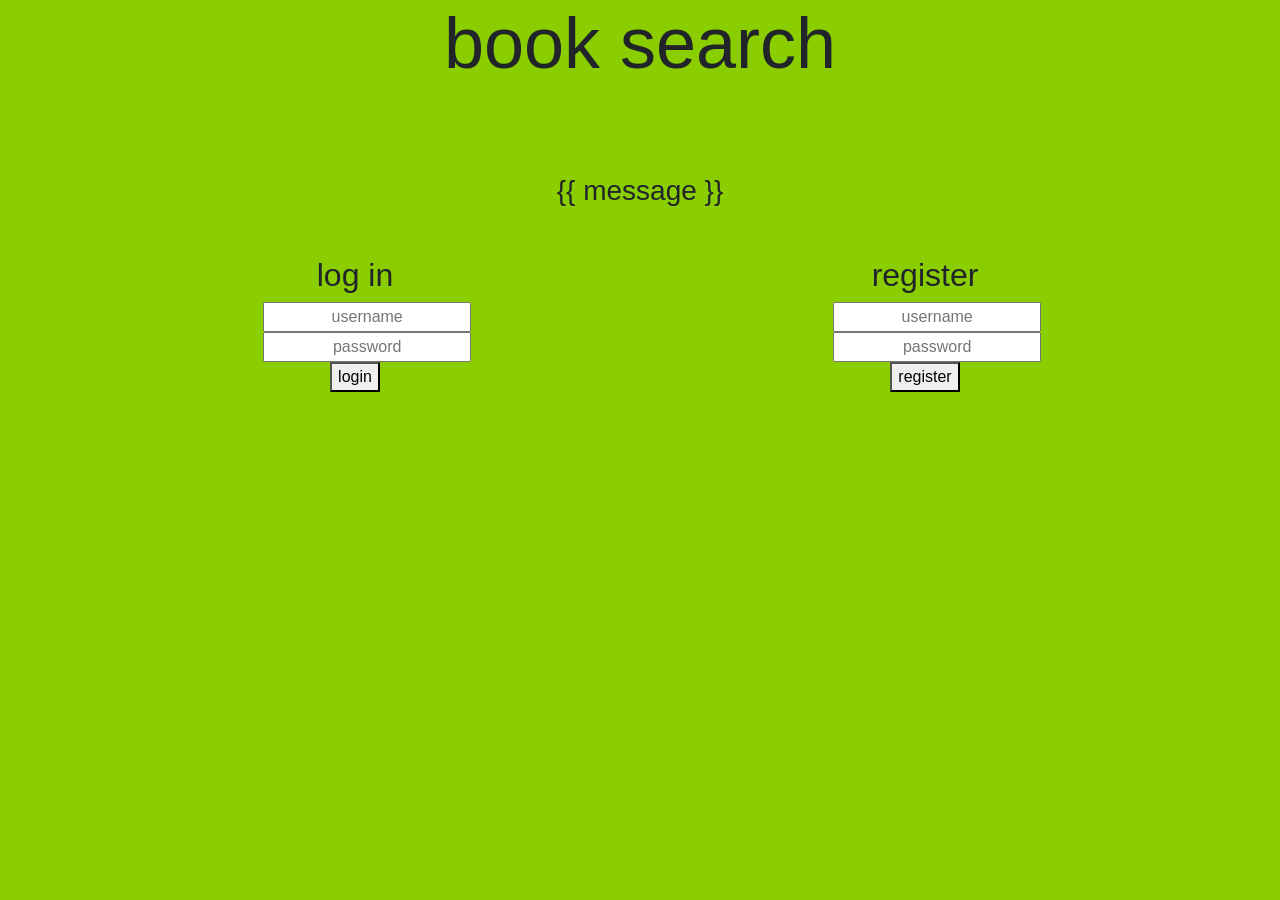
<file: templates/index.html>
<!DOCTYPE html>

    <head>
        <title>book search</title>
        <link rel="stylesheet" href="https://cdn.jsdelivr.net/npm/bootstrap@4.3.1/dist/css/bootstrap.min.css" integrity="sha384-ggOyR0iXCbMQv3Xipma34MD+dH/1fQ784/j6cY/iJTQUOhcWr7x9JvoRxT2MZw1T" crossorigin="anonymous">
	    <link rel="stylesheet" href="/static/styles/pagestyle.css">
    </head>
	
    <body>

        <h1>book search</h1>
        <p>&nbsp;</p>
        <p>&nbsp;</p>
        <h3>{{ message }}</h3>
        <p>&nbsp;</p>

        <div class="container">
            <div class="row">
              <div class="col">
                <div class="col1">

                    <h2>log in</h2>

                    <form action = "/login" method="POST">
                        <input type="text" name="usernamel" autocomplete="off" placeholder="username">
                        <input type="password" name="passwordl" autocomplete="off" placeholder="password">
                        <button>login</button>
                    </form>

                </div>
              </div>
              <div class="col">
                <div class="col2">

                    <h2>register</h2>

                    <form action ="/register" method="POST">
                        <input type="text" name="usernamer" autocomplete="off" placeholder="username" required>
                        <input type="text" name="passwordr" autocomplete="off" placeholder="password" required>
                        <button>register</button>
                    </form>

                </div>
              </div>
            </div>
        </div>
    </body>

</html>
</file>
<file: static/styles/pagestyle.css>
body {
	background-color: #8ACE00;
	text-align: center;

	h1 {
		font-size: 72px;
	}

	.logbutton {
		font-size: 26px;
		font-weight: bold;
	}

	input {
		display: flex;
		flex-direction: column;
		text-align: center;
		margin-left: 33%;
	}

	#searchbar input {
		margin-left: auto;
		margin-right: auto;
		width: 50%;
	}

	#reviewbox input {
		margin-left: auto;
		margin-right: auto;
		width: 30%;
		height: 120px;
		overflow: scroll;
	}

	ul {
		list-style-type: none;
		padding: 0;
	  }
	
	.review {
		display: inline-block;
		background-color: #6fa404;
	}

	.warning {
		color: red;
	}
}
</file>
